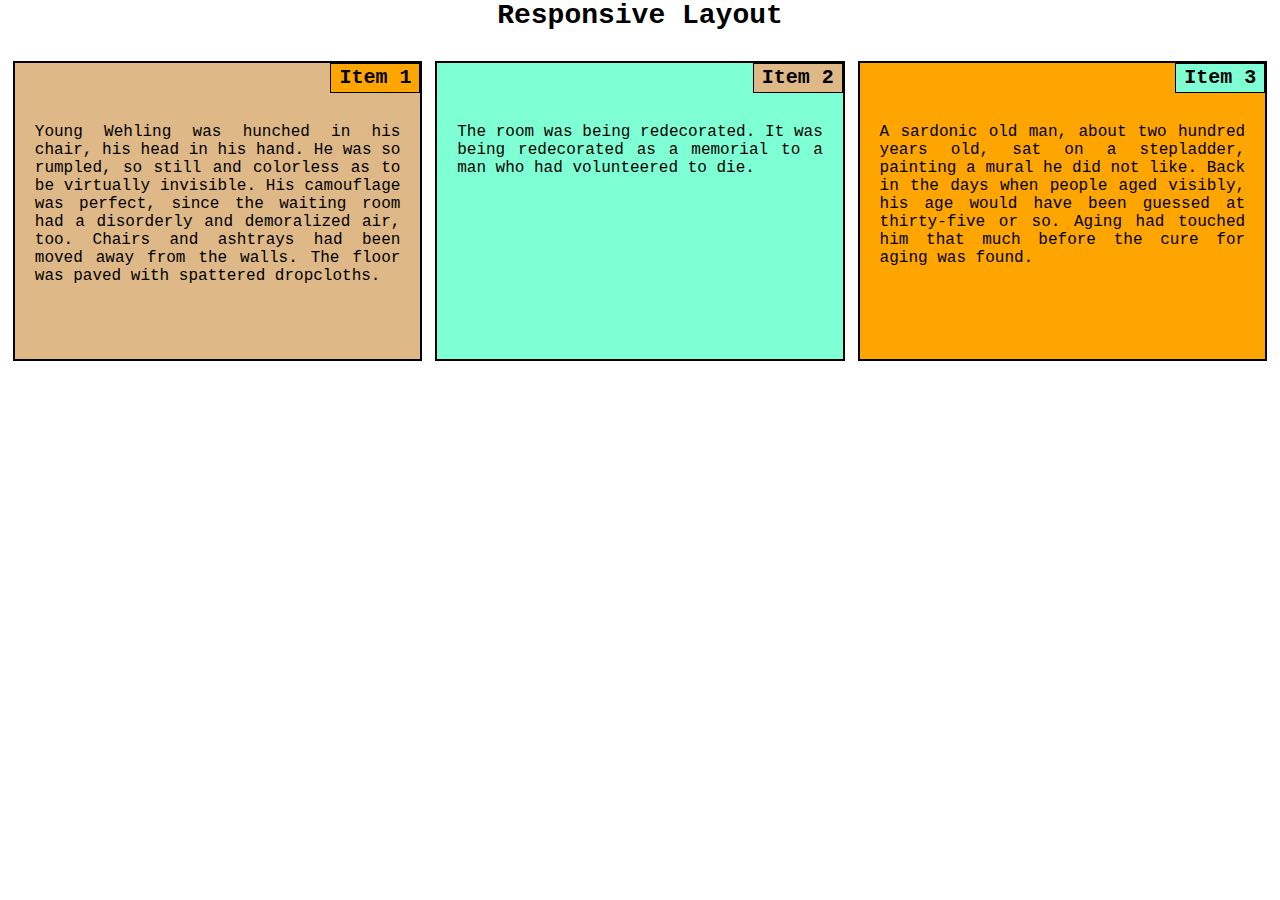
<file: module_2_complete/index.html>
<!DOCTYPE html>
<html>
<head>
<meta charset="utf-8">
<meta name="viewport" content="width=device-width, initial-scale=1">
<link rel="stylesheet" type="text/css" href="css\stylecss.css">
<title>Responsive Layout</title>
<style>


</style>
</head>
<body>
<h1 >Responsive Layout</h1>

<div class="row">

<div class=" col-lg-1 col-md-1 col-sm-1 container bgc2">

   
    <div class="section_title bgc1" >Item 1</div>
    <p> Young Wehling was hunched in his chair, his head in his hand. He was so rumpled, so still and colorless as to be virtually invisible. His camouflage was perfect, since the waiting room had a disorderly and demoralized air, too. Chairs and ashtrays had been moved away from the walls. The floor was paved with spattered dropcloths.</p>
</div>
    
<div class=" col-lg-2 col-md-2 col-sm-1 container bgc3">
   
    <div class="section_title bgc2" >Item 2</div>
    <p>The room was being redecorated. It was being redecorated as a memorial to a man who had volunteered to die.</p>

</div>

  <div class=" col-lg-3 col-md-3 col-sm-1 container bgc1">

    <div class="section_title bgc3" >Item 3</div>
    <p>A sardonic old man, about two hundred years old, sat on a stepladder, painting a mural he did not like. Back in the days when people aged visibly, his age would have been guessed at thirty-five or so. Aging had touched him that much before the cure for aging was found.</p>
</div>
    




</div>




</body>
</html>
</file>
